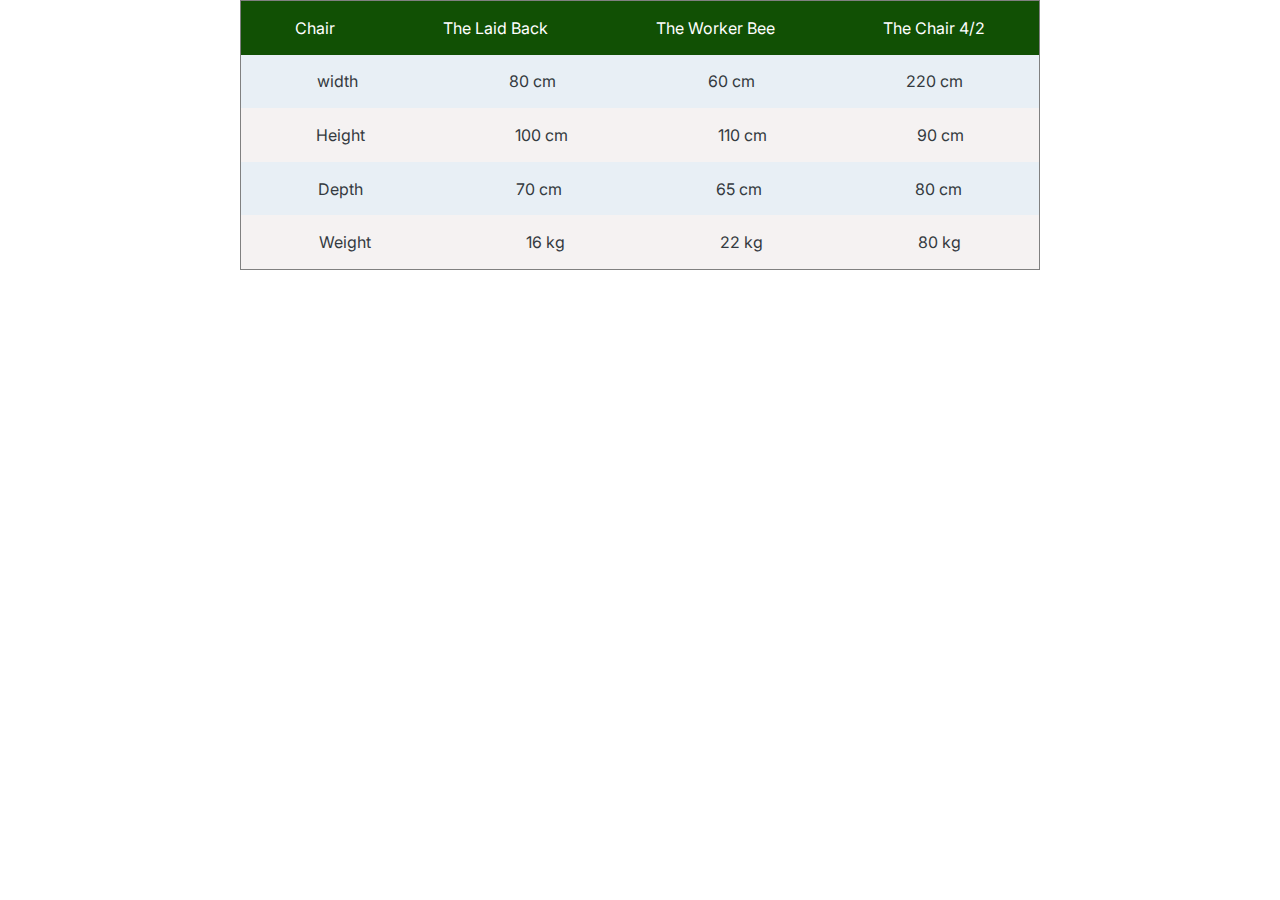
<file: Mid-Term/2 - START-CODE/EXERCICE-2/index.html>
<!DOCTYPE html>
<html lang="en">
  <head>
    <meta charset="UTF-8" />
    <meta http-equiv="X-UA-Compatible" content="IE=edge" />
    <meta name="viewport" content="width=device-width, initial-scale=1.0" />
    <link rel="stylesheet" href="style.css" />
    <link
      href="https://fonts.googleapis.com/css2?family=Inter:wght@400;500;700&display=swap"
      rel="stylesheet"
    />
    <title>Pagination Component</title>
  </head>
  <body>
    <div class="container">
      <div class="one">
        <p> Chair</p>
        <p> The Laid Back</p>
        <p>The Worker Bee</p>
        <p>The Chair 4/2</p>
      </div>
      <div class="two">
        <p>width</p>
        <p>80 cm</p>
        <p>60 cm</p>
        <p>220 cm</p>
      </div>
      <div class="three">
        <p>Height</p>
        <p>100 cm</p>
        <p>110 cm</p>
        <p>90 cm</p>
      </div>
      <div class="four">
        <p>Depth</p>
        <p>70 cm</p>
        <p>65 cm</p>
        <p>80 cm</p>
      </div>
      <div class="five">
        <p>Weight</p>
        <p>16 kg</p>
        <p>22 kg</p>
        <p>80 kg</p>
      </div>


    </div>
  </body>
</html>
</file>
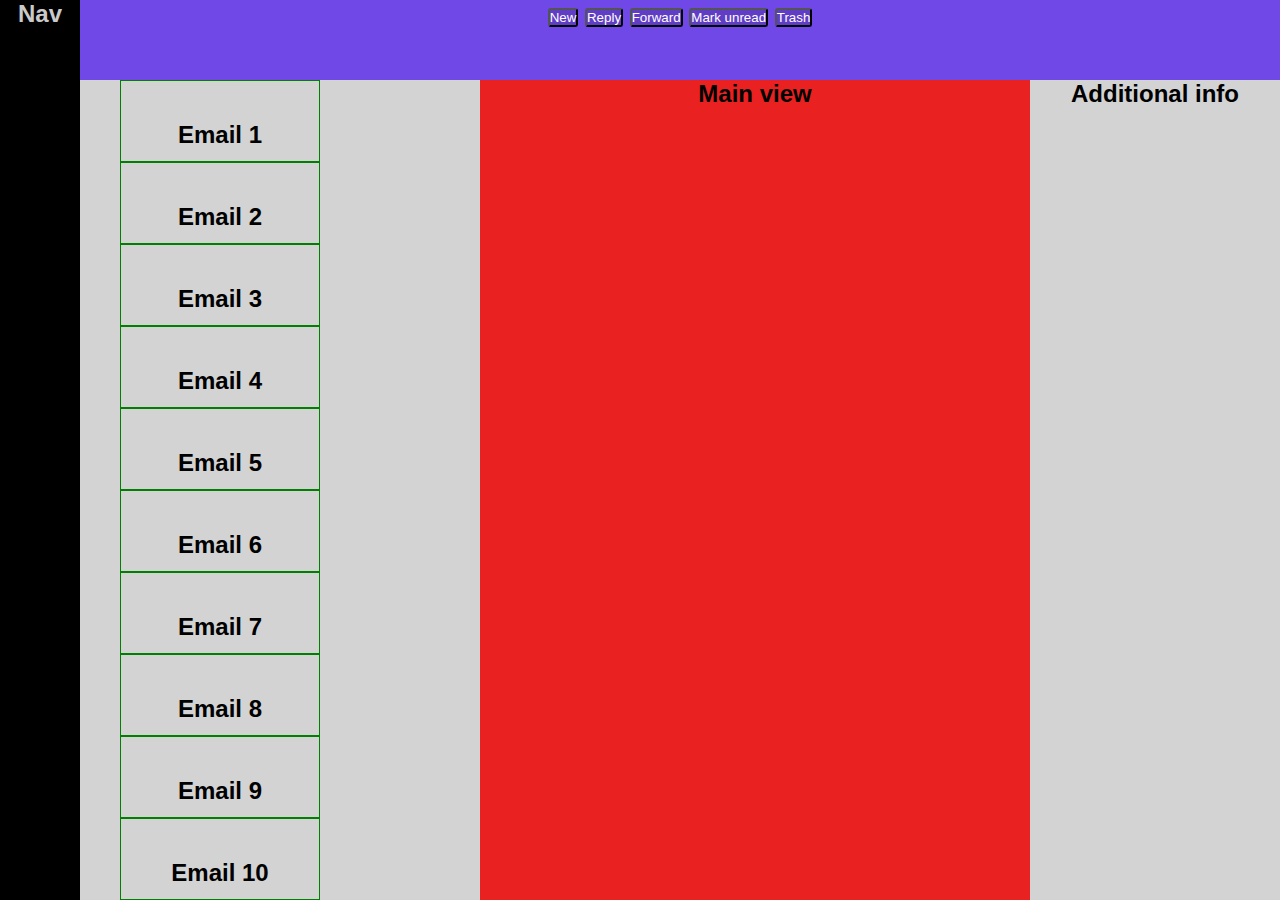
<file: Mid-Term/2 - START-CODE/EXERCICE-3/index.html>
<!DOCTYPE html>
<html lang="en">
  <head>
    <meta charset="UTF-8" />
    <meta http-equiv="X-UA-Compatible" content="IE=edge" />
    <meta name="viewport" content="width=device-width, initial-scale=1.0" />
    <title>MIDTERM - EXERCICE 1</title>
    <link rel="stylesheet" href="style.css" />
    <title>App Layout</title>
  </head>
  <body>
    <nav>Nav</nav>
    <menu>
      <button>New</button>
      <button>Reply</button>
      <button>Forward</button>
      <button>Mark unread</button>
      <button>Trash</button>
    </menu>
    <section>
      <div class="email">Email 1</div>
      <div class="email">Email 2</div>
      <div class="email">Email 3</div>
      <div class="email">Email 4</div>
      <div class="email">Email 5</div>
      <div class="email">Email 6</div>
      <div class="email">Email 7</div>
      <div class="email">Email 8</div>
      <div class="email">Email 9</div>
      <div class="email">Email 10</div>
    </section>
    <main>Main view</main>
    <aside>Additional info</aside>
  </body>
</html>
</file>
<file: Mid-Term/2 - START-CODE/EXERCICE-2/style.css>
* {
  margin: 0;
  padding: 0;
  box-sizing: border-box;
}

body {
  font-family: "Inter", sans-serif;
  color: #343a40;
  line-height: 1;
  display: flex;
  justify-content: center;
}
.container{
  width: 800px;
  height: 30vh;
  border: 1px solid gray;
  background-color: rgb(232, 239, 245);
  display: grid;
}
.one{
  
  background-color: rgb(17, 80, 4);
  display: flex;
  justify-content: space-around;
  align-items: center;
  color: white;
}
.two{
  display: flex;
  justify-content: space-around;
  align-items: center;
  

}
.three{
  display: flex;
  justify-content: space-around;
  align-items: center;
  background-color: rgb(245, 242, 242);
}
.four{
  display: flex;
  justify-content: space-around;
  align-items: center;
}
.five{
  display: flex;
  justify-content: space-around;
  align-items: center;
  background-color: rgb(245, 242, 242);
}
</file>
<file: Mid-Term/2 - START-CODE/EXERCICE-3/style.css>
* {
  margin: 0;
  padding: 0;
  box-sizing: border-box;
}

body {
  font-family: sans-serif;
  color: #cacaca;
  font-size: 24px;
  height: 100vh;
  text-align: center;
  font-weight: bold;
  display: grid;
  grid-template-columns: 80px 400px auto 250px;
  grid-template-rows: 80px;
}
nav {
  background-color: black;
  grid-row-start: 20px;
  grid-row: 1/5;
}
menu {
  background-color: #7048e8;
  grid-column: 2/5;
}
button {
  background-color: #5f3dc4;
  border-radius: 3px;
  color: white;
}
section {
  background-color: lightgray;
  color: black;
  grid-row: 2/5;
  gap: 20px;
}
.email {
  border: 1px solid green;
  width: 50%;
  height: 50px;
  padding: 40px;
  margin-left: 40px;
}
main {
  background-color: rgb(233, 33, 33);
  color: black;
  grid-row: 2/5;
}
aside {
  background-color: lightgray;
  color: black;
  grid-row: 2/5;
}
</file>
